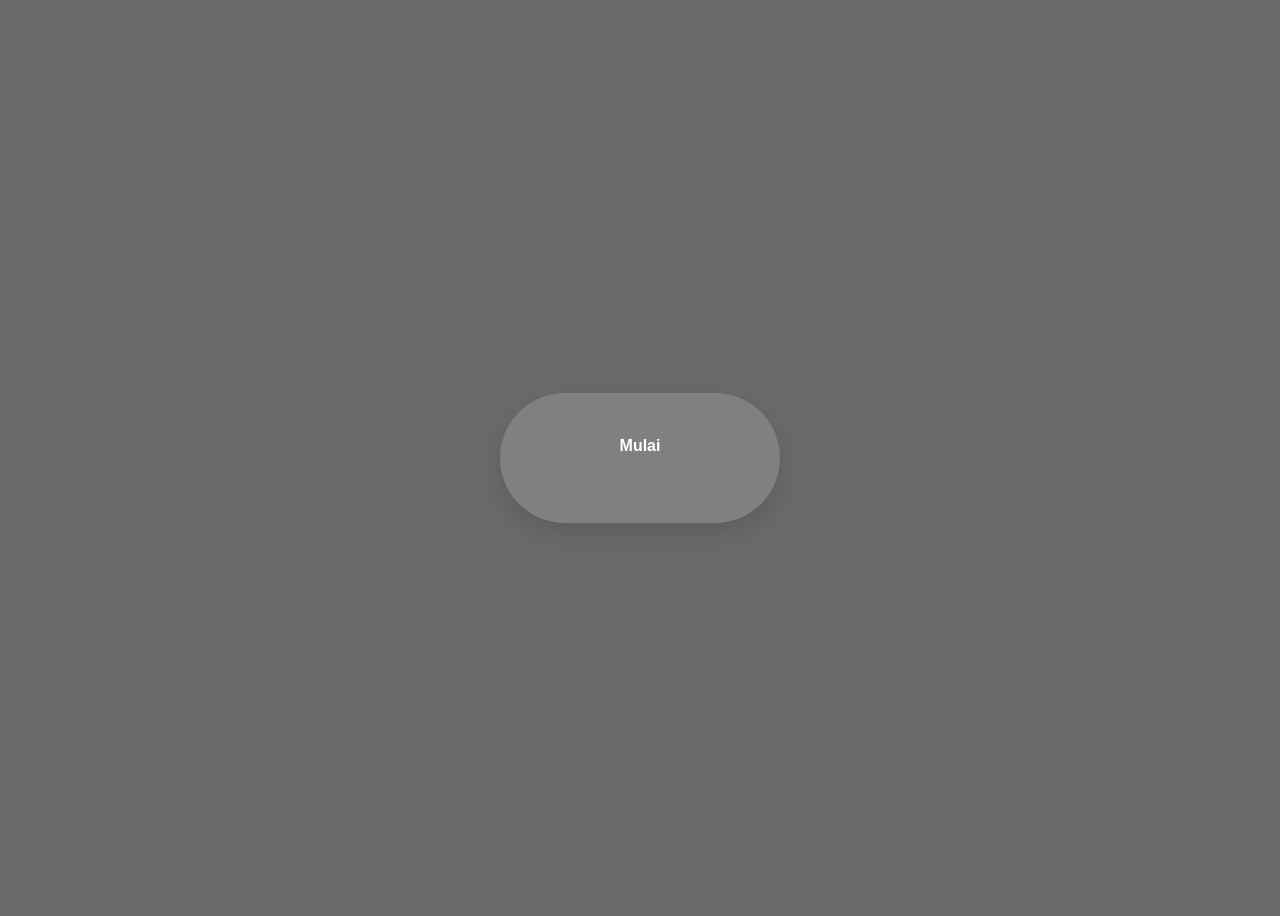
<file: halaman1.html>
<!DOCTYPE html>
<html>
    <head>
         <link rel="stylesheet" href="halaman1.css"/>
        <body>
          <a href="halaman2.html" class="next-btn">Mulai</a>
        </body>
    </head>
</html>
</file>
<file: halaman1.css>
body {
    font-family: sans-serif;
    background-color:dimgray;
    display:flex;
    justify-content: center;
    align-items: center;
    height: 100vh;
}

.next-btn {
    width: 250px;
    height: 100px;
    line-height: 75px;
    padding: 15px;
    text-align: center;
    background-color: gray;
    border: none;
    color: white;
    font-weight: bold;
    box-shadow: 0 10px 20px rgba(0,0,0,0.1);
    border-radius: 75px;
    cursor: pointer;
    transition: 0.3s;
    text-decoration: none;
    justify-content: center;
    display: flex
    align-items: center;
}

button:hover {
    background-color: gray;
}
</file>
